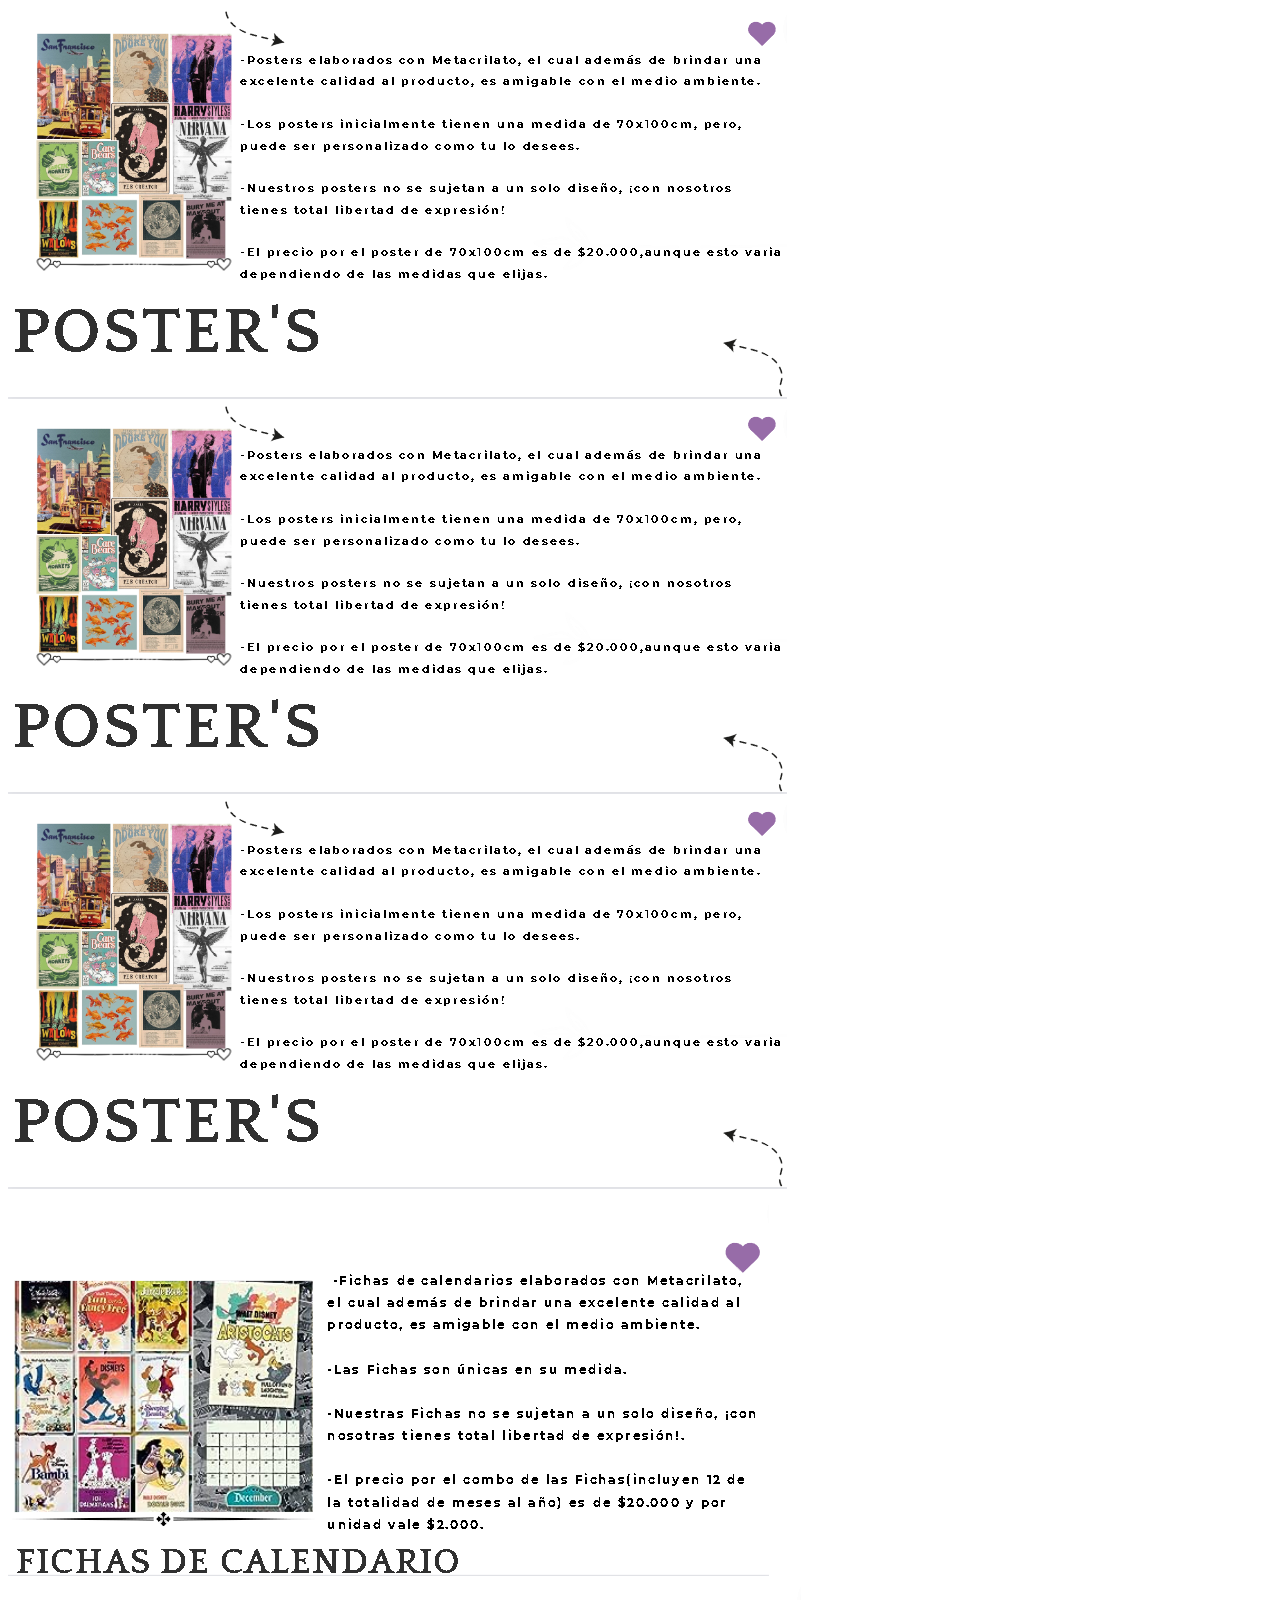
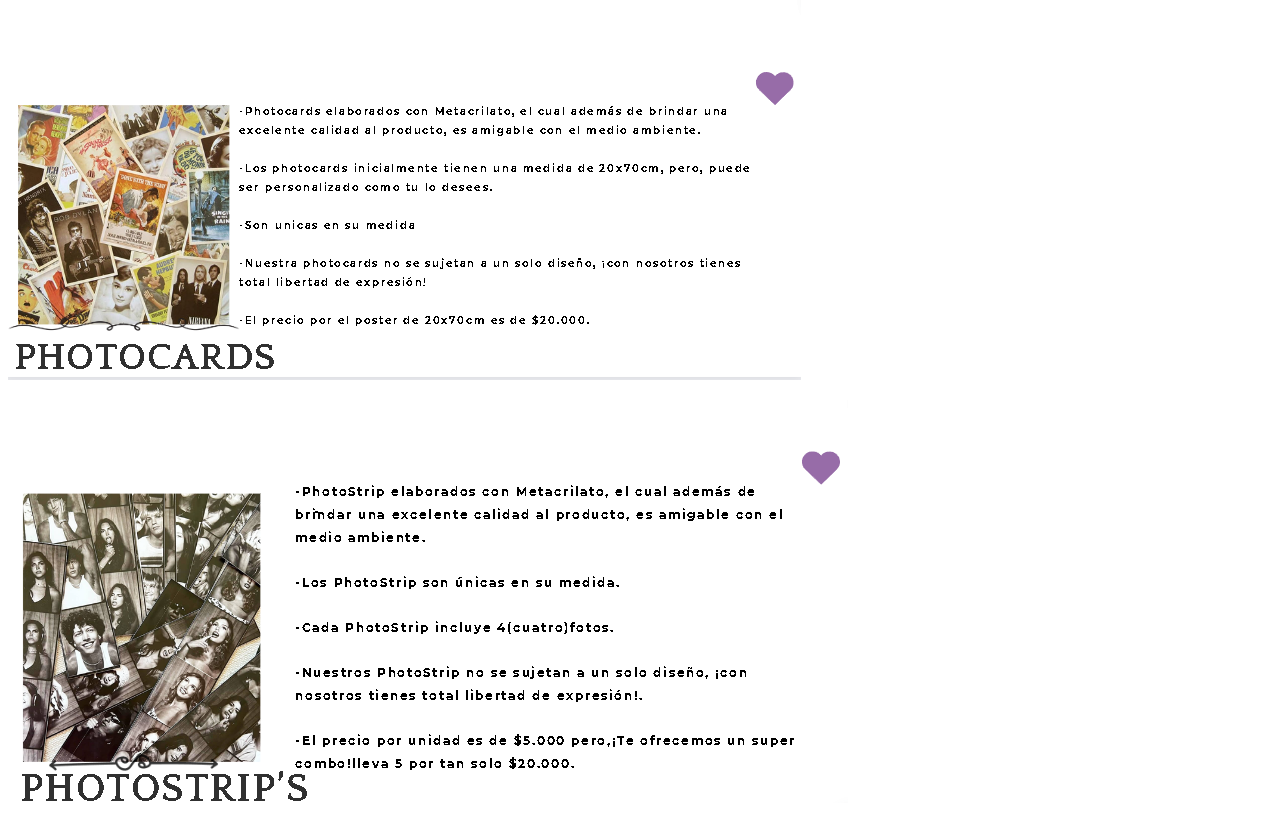
<file: DPC/VISTA/catalogo.html>
<!DOCTYPE html>
<html lang="es">

<head>

  <meta charset="utf-8">
  <meta name="viewport" content="width=device-width, initial-scale=1, shrink-to-fit=no">
  <meta name="description" content="">
  <meta name="author" content="">
  <title>CATALOGO</title>
</head>
<body>

<a href="index.html">
<div> <img src="img/poster.png">
</div>
<div> <img src="img/poster.png">
</div<div> <img src="img/poster.png">
</div>
<div> <img src="img/calen.png">
</div>
<div> <img src="img/pho.png">
</div>
<div> <img src="img/trip.png">
</div>

</a>
</body>
</file>
